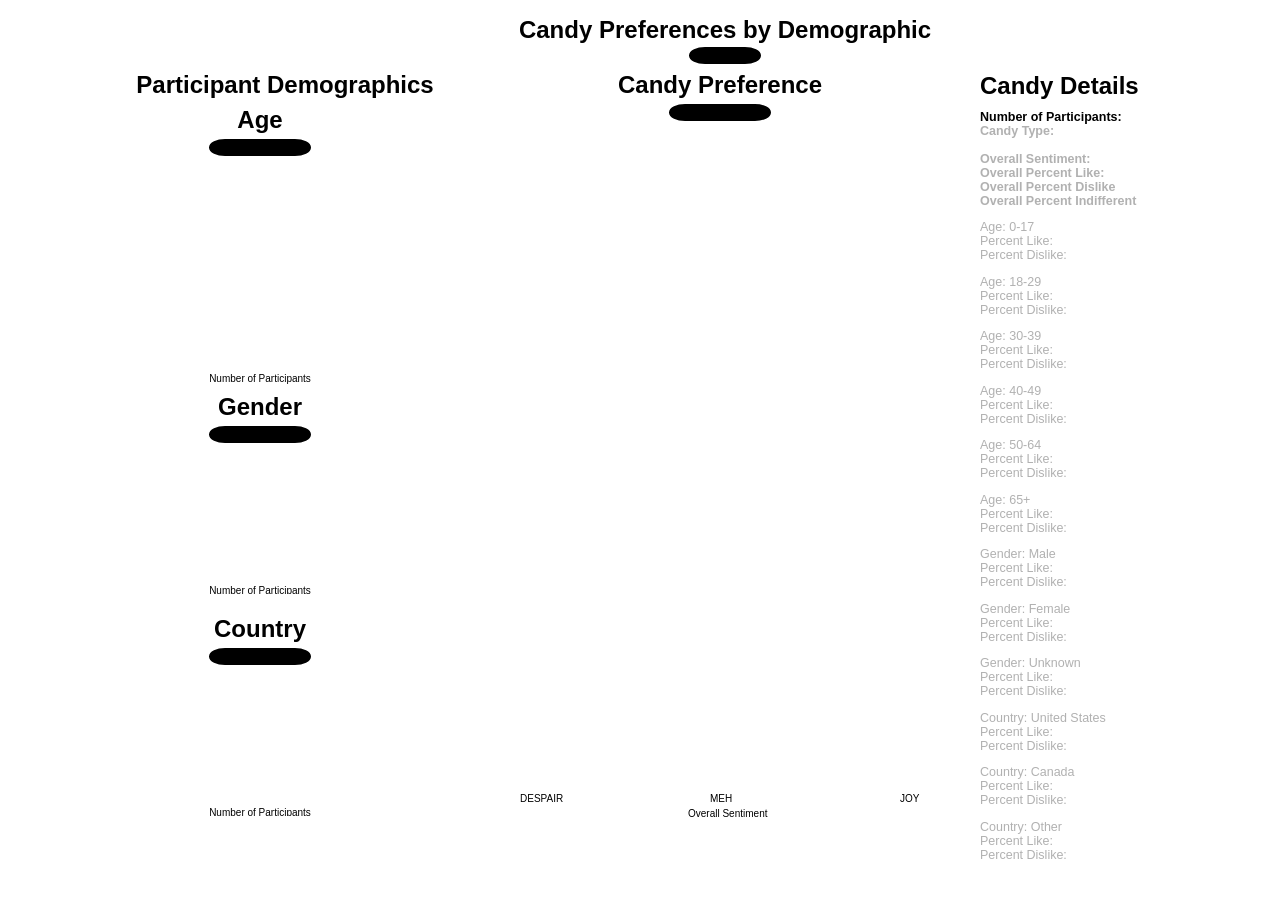
<file: index.html>
<!DOCTYPE html>
<html>
    <head>
        <title>Candy Preferences by Demographic</title>
        <link rel="stylesheet" type="text/css" href="style.css">
        <script src="https://d3js.org/d3.v4.min.js"></script>
        <script type="text/javascript" src="main.js"></script>
   </head>
    <body>
            <svg id="project_title">
                <text x="55%" y="23" class="chart-title">Candy Preferences by Demographic</text>
                <g id="all-clear">
                    <text x="55%" y="45" class="clear-text">Clear All</text>
                    <rect class="clear-box" id="clear-all-box" x="680" y="33" width="70" height="15" rx="15" ry="15"></rect>
                </g>
            </svg>
            <svg id="left_title">
                <text x="55%" y="26" class="chart-title">Participant Demographics</text>
            </svg>
            <svg id="age_box">
                <text id="age_title" class="chart-title" x="50%" y="26">Age</text>
                <g id="age-clear">
                <text x="50%" y="50" class="clear-text">Clear Selection</text>
                <rect class="clear-box" id="age-clear-box" x="200" y="38" width="100" height="15" rx="15" ry="15"></rect>
                </g>
                <text x="50%" y="280" class="x-axis-text participants-text">Number of Participants</text>
            </svg>
            <svg id="gender_box">
                <text x="50%" y="26" class="chart-title">Gender</text>
                <g id="gender-clear">
                <text x="50%" y="50" class="clear-text">Clear Selection</text>
                <rect class="clear-box" id="gender-clear-box" x="200" y="38" width="100" height="15" rx="15" ry="15"></rect>
                </g>
               <text x="50%" y="205" class="x-axis-text participants-text">Number of Participants</text>
            </svg>
            <svg id="country_box">
                <text x="50%" y="26" class="chart-title">Country</text>
                <g id="country-clear">
                <text x="50%" y="50" class="clear-text">Clear Selection</text>
                <rect class="clear-box" id="country-clear-box" x="200" y="38" width="100" height="15" rx="15" ry="15"></rect>
                </g>
               <text x="50%" y="205" class="x-axis-text participants-text">Number of Participants</text>
            </svg>
            <svg id="candy_box">
                <text x="50%" y="26" class="chart-title">Candy Preference</text>
                <g id="candy-clear">
                <text x="50%" y="50" class="clear-text">Clear Selection</text>
                <rect class="clear-box" id="candy-clear-box" x="150" y="38" width="100" height="15" rx="15" ry="15"></rect>
                </g>
                <text x="380" y="735" class="x-axis-text">JOY</text>
                <text x="190" y="735" class="x-axis-text">MEH</text>
                <text x="0" y="735" class="x-axis-text">DESPAIR</text>
                <text x="42%" y="750" class="x-axis-text">Overall Sentiment</text>
            </svg>
            <div id="text_title">
                <h2>Candy Details</h2>
            </div>
            <div id="text_annotation">
                <p id="num_participants_text"><b>Number of Participants:</b> <span id="num_participants"></span>
            </br><b id="candy_type-text">Candy Type:</b> <span id="candy_type"></span></br>
            </br><b id="overall_sentiment-text">Overall Sentiment:</b> <span id="overall_sentiment"></span>
            </br><b id="overall-like-text">Overall Percent Like:</b> <span id="overall-like"></span>
            </br><b id="overall-dislike-text">Overall Percent Dislike</b> <span id="overall-dislike"></span>
            </br><b id="overall-indifferent-text">Overall Percent Indifferent</b> <span id="overall-indifferent"></span></p>
            <p id="young-preferences">Age: 0-17
            </br>Percent Like: <span id="young-like"></span>
            </br>Percent Dislike: <span id="young-dislike"></span>
            </p>
            <p id="twenties-preferences">Age: 18-29
            </br>Percent Like: <span id="twenties-like"></span>
            </br>Percent Dislike: <span id="twenties-dislike"></span>
            </p>
            <p id="thirties-preferences">Age: 30-39
            </br>Percent Like: <span id="thirties-like"></span>
            </br>Percent Dislike: <span id="thirties-dislike"></span>
            </p>
            <p id="forties-preferences">Age: 40-49
            </br>Percent Like: <span id="forties-like"></span>
            </br>Percent Dislike: <span id="forties-dislike"></span>
            </p>
            <p id="fifties-preferences">Age: 50-64
            </br>Percent Like: <span id="fifties-like"></span>
            </br>Percent Dislike: <span id="fifties-dislike"></span>
            </p>
            <p id="seniors-preferences">Age: 65+
            </br>Percent Like: <span id="seniors-like"></span>
            </br>Percent Dislike: <span id="seniors-dislike"></span>
            </p>
            <p id="men-preferences">Gender: Male
            </br>Percent Like: <span id="men-like"></span>
            </br>Percent Dislike: <span id="men-dislike"></span>
            </p>
            <p id="women-preferences">Gender: Female
            </br>Percent Like: <span id="women-like"></span>
            </br>Percent Dislike: <span id="women-dislike"></span>
            </p>
            <p id="gender_unknown-preferences">Gender: Unknown
            </br>Percent Like: <span id="gender_unknown-like"></span>
            </br>Percent Dislike: <span id="gender_unknown-dislike"></span>
            </p>
            <p id="americans-preferences">Country: United States
            </br>Percent Like: <span id="americans-like"></span>
            </br>Percent Dislike: <span id="americans-dislike"></span>
            </p>
            <p id="canadians-preferences">Country: Canada
            </br>Percent Like: <span id="canadians-like"></span>
            </br>Percent Dislike: <span id="canadians-dislike"></span>
            </p>
            <p id="other_countries-preferences">Country: Other
            </br>Percent Like: <span id="other_countries-like"></span>
            </br>Percent Dislike: <span id="other_countries-dislike"></span>
            </p>
        </div>
    </body>
</html>
</file>
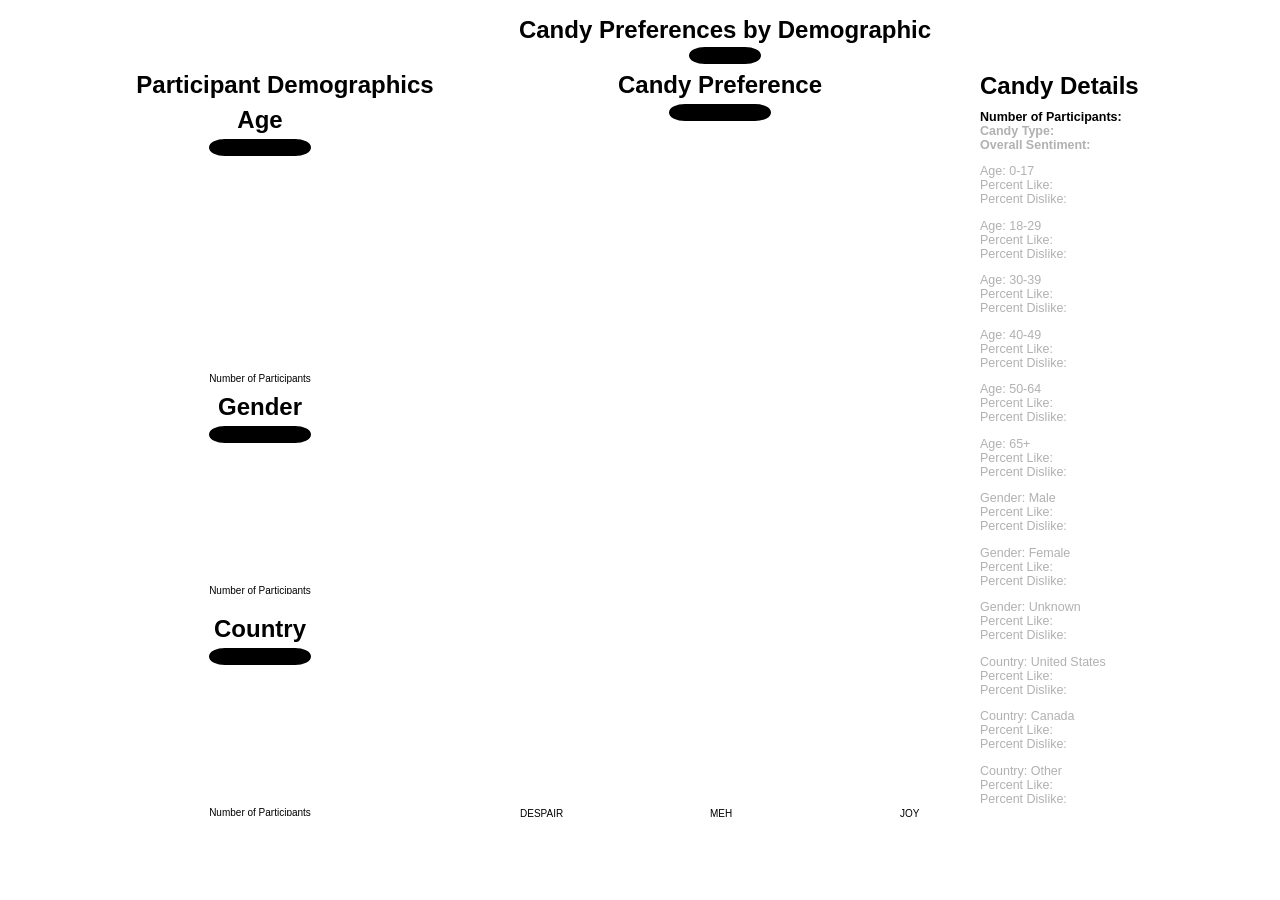
<file: test.html>
<!DOCTYPE html>
<html>
    <head>
        <title>Candy Preferences by Demographic</title>
        <link rel="stylesheet" type="text/css" href="style.css">
        <script src="https://d3js.org/d3.v4.min.js"></script>
        <script type="text/javascript" src="main.js"></script>
   </head>
    <body>
            <svg id="project_title">
                <text x="55%" y="23" class="chart-title">Candy Preferences by Demographic</text>
                <g id="all-clear">
                    <text x="55%" y="45" class="clear-text">Clear All</text>
                    <rect class="clear-box" id="clear-all-box" x="680" y="33" width="70" height="15" rx="15" ry="15"></rect>
                </g>
            </svg>
            <svg id="left_title">
                <text x="55%" y="26" class="chart-title">Participant Demographics</text>
            </svg>
            <svg id="age_box">
                <text id="age_title" class="chart-title" x="50%" y="26">Age</text>
                <g id="age-clear">
                <text x="50%" y="50" class="clear-text">Clear Selection</text>
                <rect class="clear-box" id="age-clear-box" x="200" y="38" width="100" height="15" rx="15" ry="15"></rect>
                </g>
                <text x="50%" y="280" class="x-axis-text participants-text">Number of Participants</text>
            </svg>
            <svg id="gender_box">
                <text x="50%" y="26" class="chart-title">Gender</text>
                <g id="gender-clear">
                <text x="50%" y="50" class="clear-text">Clear Selection</text>
                <rect class="clear-box" id="gender-clear-box" x="200" y="38" width="100" height="15" rx="15" ry="15"></rect>
                </g>
               <text x="50%" y="205" class="x-axis-text participants-text">Number of Participants</text>
            </svg>
            <svg id="country_box">
                <text x="50%" y="26" class="chart-title">Country</text>
                <g id="country-clear">
                <text x="50%" y="50" class="clear-text">Clear Selection</text>
                <rect class="clear-box" id="country-clear-box" x="200" y="38" width="100" height="15" rx="15" ry="15"></rect>
                </g>
               <text x="50%" y="205" class="x-axis-text participants-text">Number of Participants</text>
            </svg>
            <svg id="candy_box">
                <text x="50%" y="26" class="chart-title">Candy Preference</text>
                <g id="candy-clear">
                <text x="50%" y="50" class="clear-text">Clear Selection</text>
                <rect class="clear-box" id="candy-clear-box" x="150" y="38" width="100" height="15" rx="15" ry="15"></rect>
                </g>
                <text x="380" y="750" class="x-axis-text">JOY</text>
                <text x="190" y="750" class="x-axis-text">MEH</text>
                <text x="0" y="750" class="x-axis-text">DESPAIR</text>
            </svg>
            <div id="text_title">
                <h2>Candy Details</h2>
            </div>
            <div id="text_annotation">
                <p id="num_participants_text"><b>Number of Participants:</b> <span id="num_participants"></span>
            </br><b id="candy_type-text">Candy Type:</b> <span id="candy_type"></span>
            </br><b id="overall_sentiment-text">Overall Sentiment:</b> <span id="overall_sentiment"></span></p>
            <p id="young-preferences">Age: 0-17
            </br>Percent Like: <span id="young-like"></span>
            </br>Percent Dislike: <span id="young-dislike"></span>
            </p>
            <p id="twenties-preferences">Age: 18-29
            </br>Percent Like: <span id="twenties-like"></span>
            </br>Percent Dislike: <span id="twenties-dislike"></span>
            </p>
            <p id="thirties-preferences">Age: 30-39
            </br>Percent Like: <span id="thirties-like"></span>
            </br>Percent Dislike: <span id="thirties-dislike"></span>
            </p>
            <p id="forties-preferences">Age: 40-49
            </br>Percent Like: <span id="forties-like"></span>
            </br>Percent Dislike: <span id="forties-dislike"></span>
            </p>
            <p id="fifties-preferences">Age: 50-64
            </br>Percent Like: <span id="fifties-like"></span>
            </br>Percent Dislike: <span id="fifties-dislike"></span>
            </p>
            <p id="seniors-preferences">Age: 65+
            </br>Percent Like: <span id="seniors-like"></span>
            </br>Percent Dislike: <span id="seniors-dislike"></span>
            </p>
            <p id="men-preferences">Gender: Male
            </br>Percent Like: <span id="men-like"></span>
            </br>Percent Dislike: <span id="men-dislike"></span>
            </p>
            <p id="women-preferences">Gender: Female
            </br>Percent Like: <span id="women-like"></span>
            </br>Percent Dislike: <span id="women-dislike"></span>
            </p>
            <p id="gender_unknown-preferences">Gender: Unknown
            </br>Percent Like: <span id="gender_unknown-like"></span>
            </br>Percent Dislike: <span id="gender_unknown-dislike"></span>
            </p>
            <p id="americans-preferences">Country: United States
            </br>Percent Like: <span id="americans-like"></span>
            </br>Percent Dislike: <span id="americans-dislike"></span>
            </p>
            <p id="canadians-preferences">Country: Canada
            </br>Percent Like: <span id="canadians-like"></span>
            </br>Percent Dislike: <span id="canadians-dislike"></span>
            </p>
            <p id="other_countries-preferences">Country: Other
            </br>Percent Like: <span id="other_countries-like"></span>
            </br>Percent Dislike: <span id="other_countries-dislike"></span>
            </p>
        </div>
    </body>
</html>
</file>
<file: style.css>
body {
    font-family: sans-serif;
}

p {
    font-size: 12.5px;
    opacity: 0.3;
}

h2 {
    text-align: center;
}

.clear-box {
    stroke: black;
    stroke-width: 2px;
}

.chart-title {
    font-weight: bold;
    text-anchor: middle;
    font-size: 24px;
}

.clear-text {
    font-size: 12px;
    font-weight: bold;
    text-anchor: middle;
}

.x-axis-text {
    font-size: 10px;
}

.participants-text {
    text-anchor: middle;
}

#project_title {
    width: 1300px;
    height: 100px;
    position: absolute;
    top: 15px;
    left: 10px;
}

#left_title {
    width: 500px;
    height: 35px;
    position: absolute;
    top: 67px;
    left: 10px;
}

#age_box {
    width: 500px;
    height: 290px;
    position: absolute;
    top: 102px;
    left: 10px;
}

#gender_box {
    width: 500px;
    height: 205px;
    position: absolute;
    top: 389px;
    left: 10px;
}

#country_box {
    width: 500px;
    height: 205px;
    position: absolute;
    top: 611px;
    left: 10px;
}

#candy_box {
    width: 400px;
    height: 760px;
    position: absolute;
    top: 67px;
    left: 520px;
}

#text_title {
    position: absolute;
    top: 52px;
    left: 980px;
    height: 35px;
}

#text_annotation {
    width: 300px;
    height: 610px;
    position: absolute;
    top: 97px;
    left: 980px;
}

#num_participants_text {
    opacity: 1;
}

#candy_type-text {
    opacity: 0.3;
}

#overall_sentiment-text {
    opacity: 0.3;
}

#overall-like-text {
    opacity: 0.3;
}

#overall-dislike-text {
    opacity: 0.3;
}

#overall-indifferent-text {
    opacity: 0.3;
}
</file>
